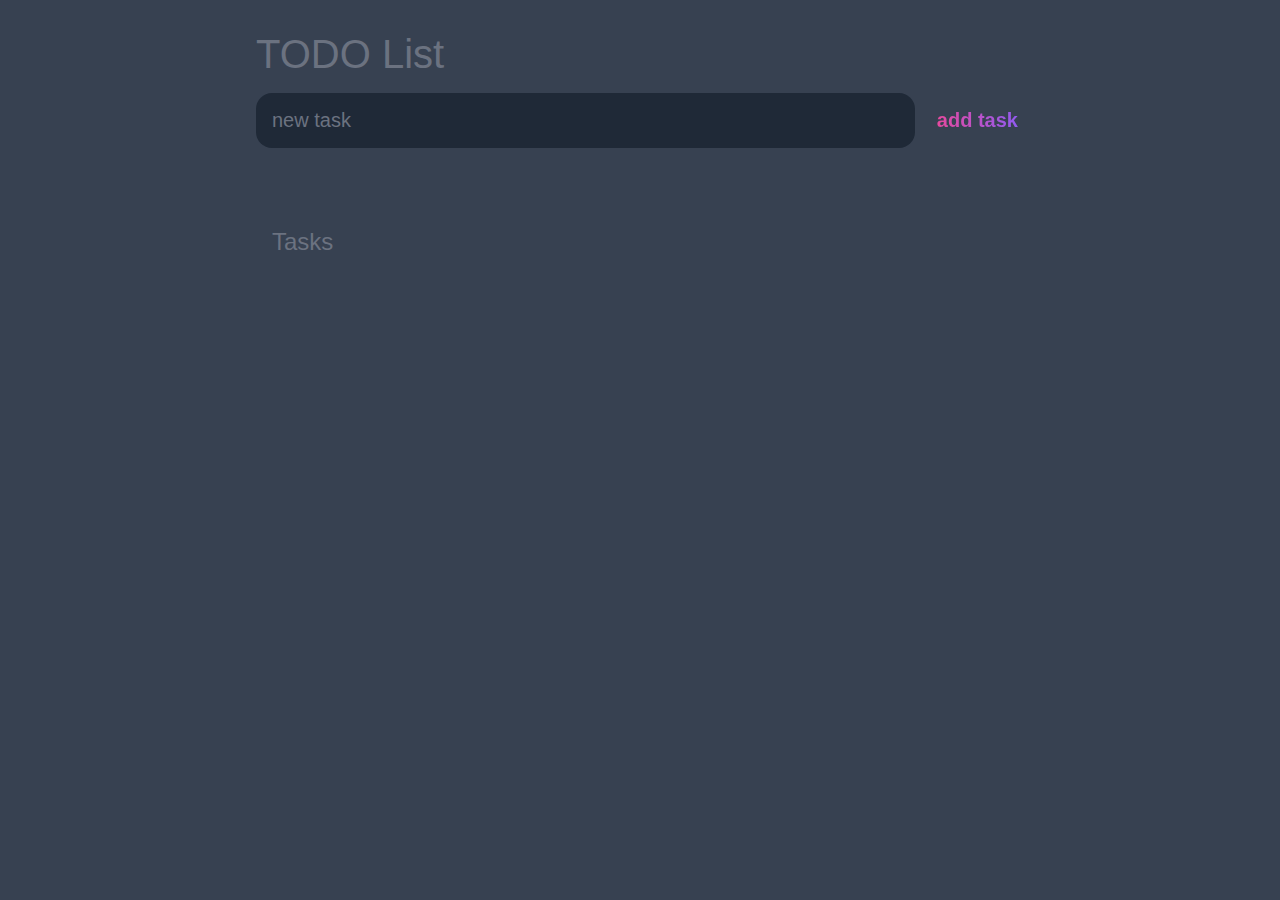
<file: TODO with localStorage/index.html>
<!DOCTYPE html>
<html>

<head>
    <meta charset="utf-8">
    <meta http-equiv="X-UA-Compatible" content="IE=edge">
    <title>TODO</title>
    <meta name="description" content="">
    <meta name="viewport" content="width=device-width, initial-scale=1">
    <link rel="stylesheet" href="styles.css">
</head>

<body>
    <header>
        <h1>TODO List</h1>
        <form id="new-task-form">
            <input type="text" id="new-task-input" placeholder="new task" />
            <input type="submit" value="add task" id="new-task-submit" />
        </form>

    </header>
    <main>
        <section class="task-list">
            <h2>Tasks</h2>
            <div id="tasks">

            </div>
        </section>

    </main>


    <script src="scripts.js" async defer></script>
</body>

</html>
</file>
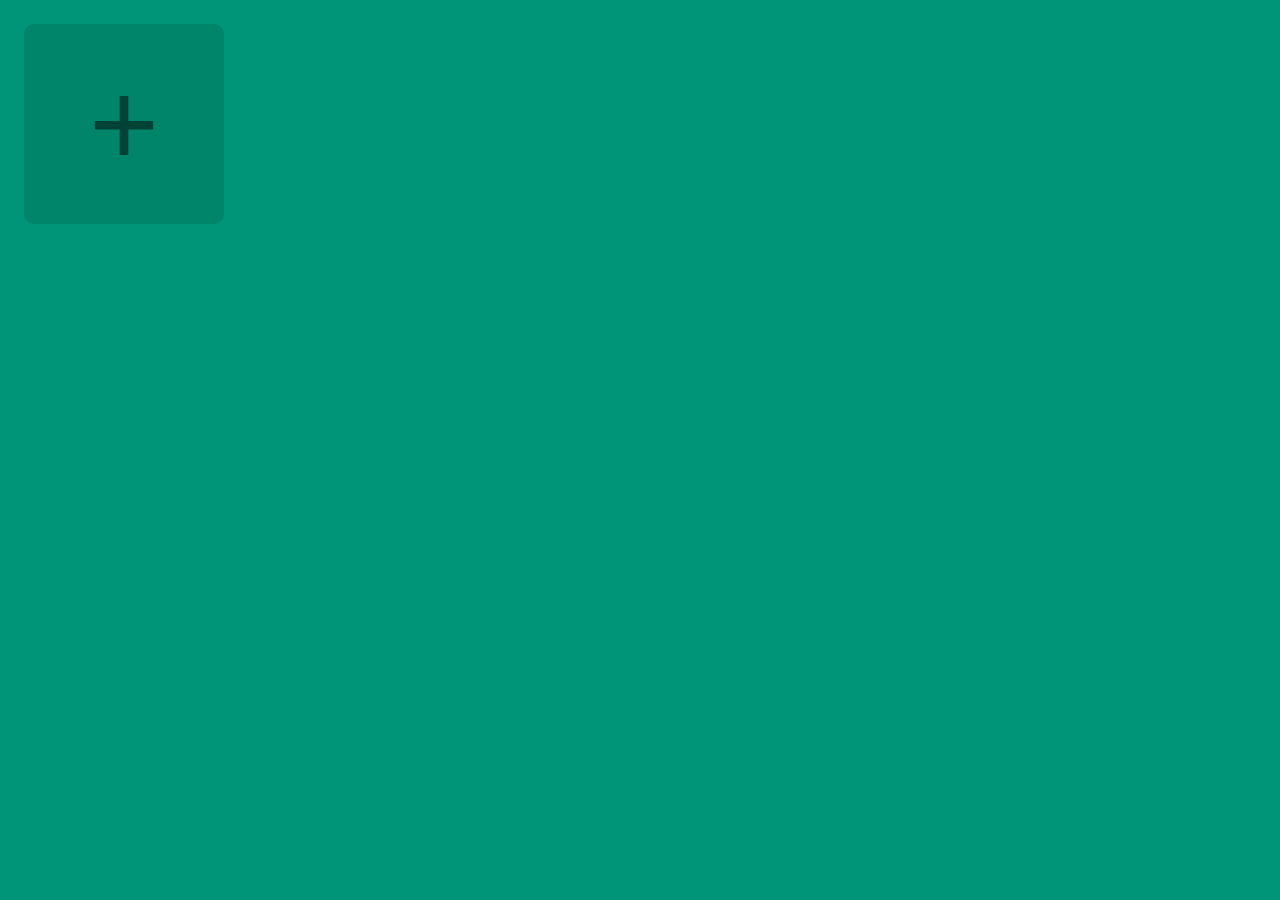
<file: Note-Taking/idex.html>
<!DOCTYPE html>

<html>
    <head>
        <meta charset="utf-8">
        <meta http-equiv="X-UA-Compatible" content="IE=edge">
        <title></title>
        <meta name="description" content="">
        <meta name="viewport" content="width=device-width, initial-scale=1">
        <link rel="stylesheet" href="styles.css">
    </head>
    <body>
        <div id="app">
            <button class="add-note" type="button">+</button>
        </div>
        
        <script src="script.js" async defer></script>
    </body>
</html>
</file>
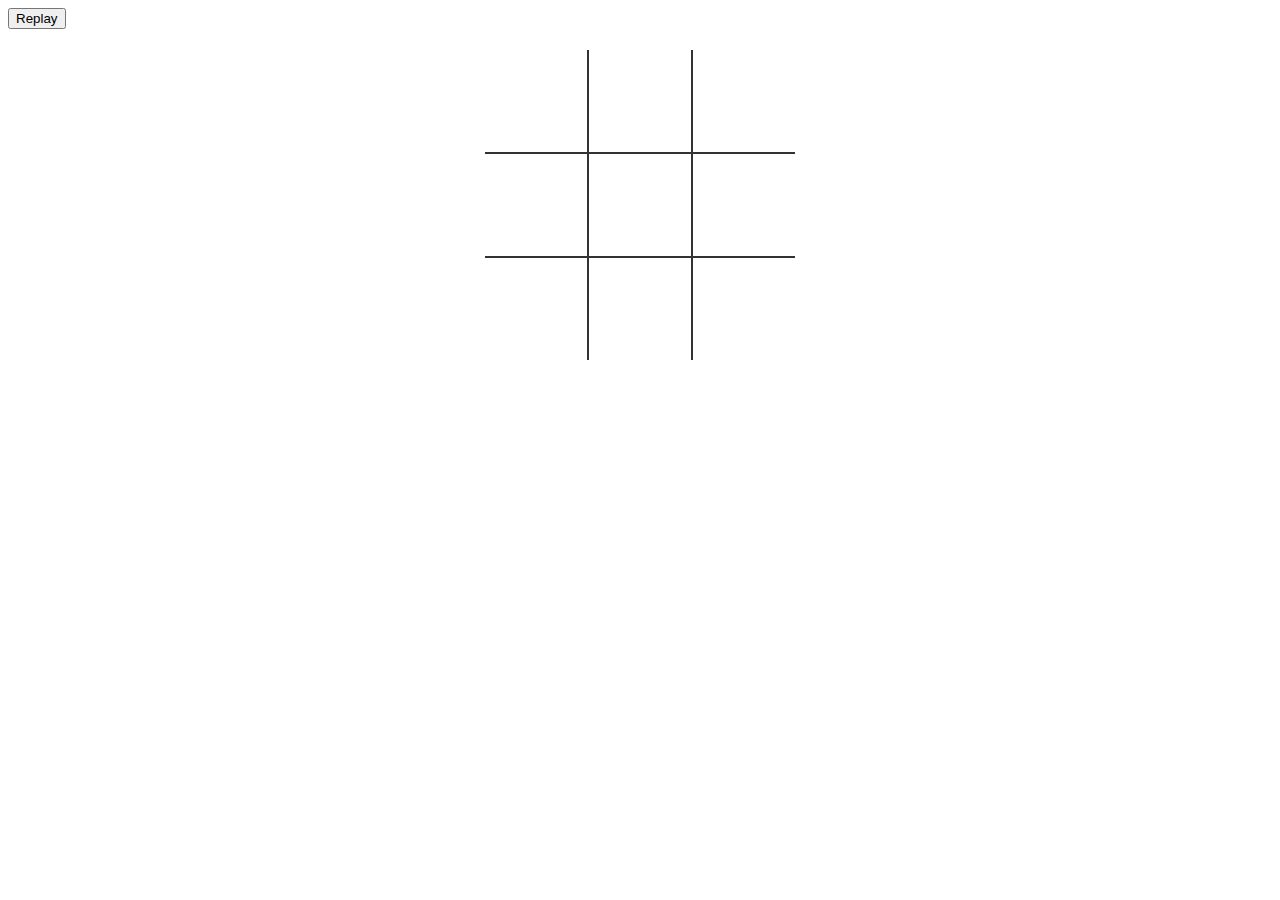
<file: tic tac toe/idex.html>
<!DOCTYPE html>
<html>
    <head>
        <meta charset="utf-8">
        <meta http-equiv="X-UA-Compatible" content="IE=edge">
        <title>Tic Tac Toe</title>
        <meta name="description" content="">
        <meta name="viewport" content="width=device-width, initial-scale=1">
        <link rel="stylesheet" href="style.css">
    </head>
    <body>
        <table>
            <tr>
                <td class="cell" id="0"></td>
                <td class="cell" id="1"></td>
                <td class="cell" id="2"></td>
            </tr>
            <tr>
                <td class="cell" id="3"></td>
                <td class="cell" id="4"></td>
                <td class="cell" id="5"></td>
            </tr>
            <tr>
                <td class="cell" id="6"></td>
                <td class="cell" id="7"></td>
                <td class="cell" id="8"></td>
            </tr>
        </table>
        <div class="endgame">
            <div class="text"></div> 
        </div>
        <button onClick="startGame()">Replay</button>

        <script src="script.js" async defer></script>
    </body>
</html>
</file>
<file: TODO with localStorage/styles.css>
:root {
    --dark: #374151;
    --darker: #1F2937;
    --darkest: #111827;
    --gray: #6B7280;
    --light: #EEE;
    --pink: #EC4899;
    --purple: #8B5Cf6;
}

* {
    box-sizing: border-box;
    margin: 0;
    font-family: 'Fira sans', sans-serif;
}

body {

    display: flex;
    flex-direction: column;
    min-height: 100vh;
    background: var(--dark);
    color: #fff;

}

header {
    padding: 2rem 1rem;
    max-width: 800px;
    width: 100%;
    margin: 0 auto;
}

header h1 {
    font-size: 2.5rem;
    font-weight: 300;
    margin-bottom: 1rem;
    color: var(--gray);
}

#new-task-form {
    display: flex;
}

input,
button {
    appearance: none;
    border: none;
    outline: none;
    background: none;
}

#new-task-input {
    flex: 1 1 0%;
    background-color: var(--darker);
    padding: 1rem;
    border-radius: 1rem;
    margin-right: 1rem;
    color: var(--light);
    font-size: 1.25rem;
}

#new-task-input::placeholder {
    color: var(--gray);
}

#new-task-submit {
    color: var(--pink);
    font-size: 1.25rem;
    font-weight: 700;
    background-image: linear-gradient(to right, var(--pink), var(--purple));
    -webkit-background-clip: text;
    -webkit-text-fill-color: transparent;
    cursor: pointer;
    transition: 0.4s;

}

#new-task-submit:hover {
    opacity: 0.8;

}

#new-task-submit:active {
    opacity: 0.6;
}

main {
    flex: 1 1 0%;
    padding: 2rem 1rem;
    max-width: 800px;
    width: 100%;
    margin: 0 auto;


}

.task-list {
    padding: 1rem;
}

.task-list h2 {
    font-size: 1.5rem;
    font-weight: 300;
    margin-bottom: 1rem;
    color: var(--gray);

}

#tasks .task {
    display: flex;
    justify-content: space-between;
    background-color: var(--darkest);
    padding: 1rem;
    border-radius: 1rem;
    margin-bottom: 1rem;
}

#tasks .task .content {
    flex: 1 1 0%;
}

#tasks .task .content .text {
    color: var(--light);
    font-size: 1.125rem;
    width: 100%;
    display: block;
    transition: 0.4s;


}

#tasks .task .content .text:not(:read-only) {
    color: var(--pink);

}

#tasks .task .actions {
    display: flex;
    margin: 0 -0.5rem;
}

.task .actions button {
    cursor: pointer;
    margin: 0 0.5rem;
    font-size: 1.125rem;
    font-weight: 700;
    text-transform: uppercase;
    transition: 0.4s;

}

.task .actions button:hover {
    opacity: 0.8;

}

.task .actions button:active {
    opacity: 0.6;
}

.task .actions .edit {
    background-image: linear-gradient(to right, var(--pink), var(--purple));
    -webkit-background-clip: text;
    -webkit-text-fill-color: transparent;

}

.task .actions .delete {
    color: crimson;
}
</file>
<file: Note-Taking/styles.css>
body{
    margin: 0;
    background: #009578;

}

#app{
    display: grid;
    grid-template-columns: repeat(auto-fill, 200px);
    padding: 24px;
    gap:24px
}

.note{
    height: 200px;
    box-sizing: border-box;
    padding: 16px;
    border: none;
    border-radius: 10px;
    box-shadow: 0 0 7px rgba(0,0,0,0.15);
    resize: none;
    font-family: sans-serif;
    font-size: 16px;
}

.add-note{
    height: 200px;
    border: none;
    outline: none;
    background: rgba(0,0,0,0.1);
    border-radius: 10px;
    font-size: 120px;
    color: rgba(0,0,0,0.5);
    cursor: pointer;
    transition:0.2s;
}

.add-note:hover{
    background: rgba(0,0,0,0.2);
}
</file>
<file: tic tac toe/style.css>
td {
    border: 2px solid #333;
    height: 100px;
    width: 100px;
    text-align: center;
    vertical-align: middle;
    font-family: sans-serif;
    font-size: 70px;
    cursor: pointer;


}

table {
    border-collapse: collapse;
    position: absolute;
    left: 50%;
    margin-left: -155px;
    top: 50px;

}

table tr:first-child td {
    border-top: 0;
}

table tr:last-child td {
    border-bottom: 0;
}

table tr td:first-child {
    border-left: 0;
}

table tr td:last-child {
    border-right: 0;
}

.endgame {
    display: none;
    width: 200px;
    top: 120px;
    background-color: rgba(205, 133, 63, 0.8);
    position: absolute;
    left: 50%;
    margin-left: -100px;
    padding-top: 50px;
    padding-bottom: 50px;
    text-align: center;
    border-radius: 5px;
    color: white;
    font-size: 2em;
}
</file>
